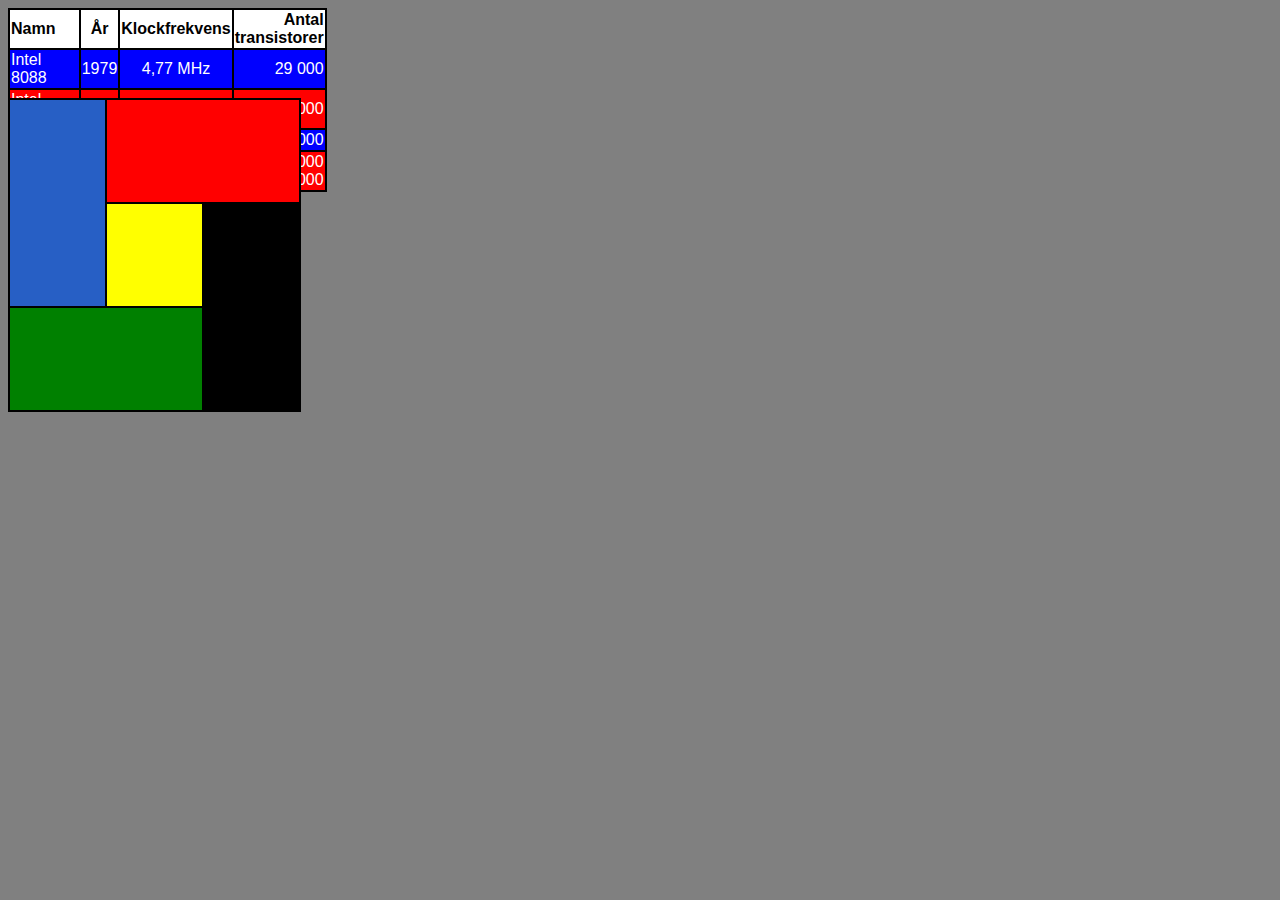
<file: Uppgift3.html>
<!DOCTYPE html>
<html lang="sv">
    <head>
        <meta charset="utf-8">
        <title>Uppgift 3</title>
        <link href="stylesheet.css" rel="stylesheet">
    </head>

    <body>
        <table class="processorer">
            <tr>
                <th class="namn">Namn</th>
                <th class="yer">År</th>
                <th>Klockfrekvens</th>
                <th class="at">Antal transistorer</th>
            </tr>
            <tr>
                <td>Intel 8088</td>
                <td class="yr">1979</td>
                <td class="kf">4,77 MHz</td>
                <td class="at">29 000</td>
            </tr>
            <tr>
                <td>Intel 80386DX</td>
                <td class="yr">1985</td>
                <td class="kf">16 MHz</td>
                <td class="at">275 000</td>
            </tr>
            <tr>
                <td>Pentium</td>
                <td class="yr">1993</td>
                <td class="kf">60 MHz</td>
                <td class="at">3 100 000</td>
            </tr>
            <tr>
                <td>Core i7</td>
                <td class="yr">2008</td>
                <td class="kf">3,33 GHz</td>
                <td class="at">781 000 000</td>
            </tr>
        </table><br><br>

        <table class="färgglad">
            <tr>
                <td class="fae" rowspan="2"></td>
                <td class="an" colspan="2"></td>
            </tr>
            <tr>
                <td class="mitten"></td>
                <td class="fat" rowspan="2"></td>
            </tr>
            <tr>
                <td class="fak" colspan="2"></td>
            </tr>
        </table>
    </body>
</html>
</file>
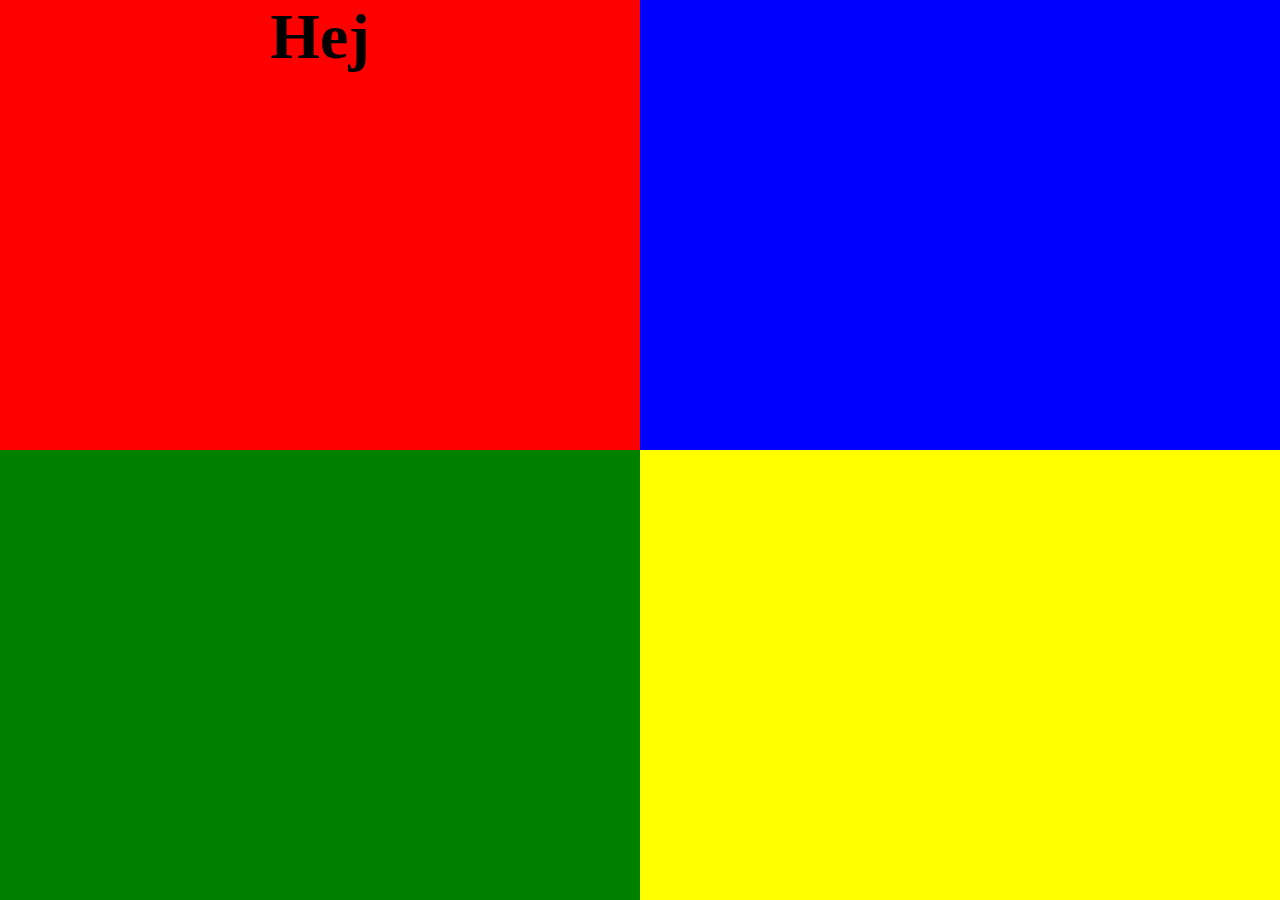
<file: Responsive/responsive.html>
<!DOCTYPE html>
<html lang="en">
<head>
    <meta charset="UTF-8">
    <meta http-equiv="X-UA-Compatible" content="IE=edge">
    <meta name="viewport" content="width=device-width, initial-scale=1.0">
    <link rel="stylesheet" href="responsive.css">
    <title>Responsive Square</title>
</head>
<body>
    <header>
        <h1>Hej</h1>
    </header> 
    <aside></aside>
    <nav></nav>
    <article></article>
</body>
</html>
</file>
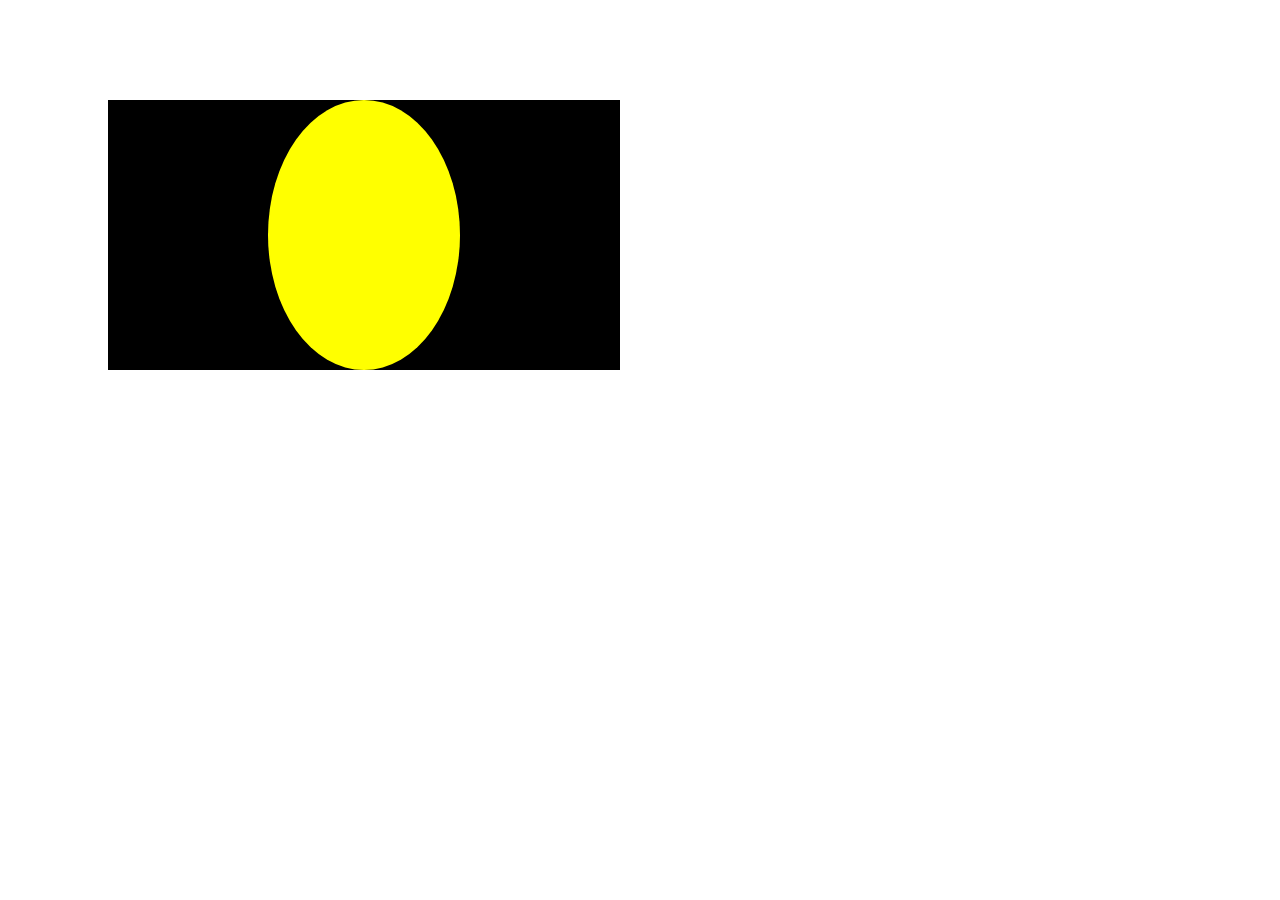
<file: Responsive/uppgift2.html>
<!DOCTYPE html>
<html lang="en">
<head>
    <meta charset="UTF-8">
    <meta http-equiv="X-UA-Compatible" content="IE=edge">
    <meta name="viewport" content="width=device-width, initial-scale=1.0">
    <link rel="stylesheet" href="uppgift2.css">
    <title>Responsiv design, upp 2</title>
</head>
<body>
    <main><article></article></main>
</body>
</html>
</file>
<file: stylesheet.css>
body{
    background-color: grey;
    display: grid;
    grid-template-rows: 80px auto 80px;
    grid-template-columns: 2fr 1fr;
    grid-gap:10px;
    grid-template-areas: 
    "header header"
    "main aside"
    "footer footer";
}

header{
    grid-area: header;
}

header > h1{
    font-family: 'Gill Sans', 'Gill Sans MT', Calibri, 'Trebuchet MS', sans-serif;
    border-bottom: 5px solid black;
}

main{
    grid-area: main;
}

aside{
    grid-area: aside;
}

aside img{
    width:80%;
}


footer{
    grid-area: footer;
}

footer > p{
    text-align: center;
    font-size: larger;
    font-family: 'Gill Sans', 'Gill Sans MT', Calibri, 'Trebuchet MS', sans-serif;
    border-top: 5px black solid;
    border-bottom: 5px solid black;
}

h1{
    font-family: Arial;
    font-size: 22px;
    text-align: center;
}

h2{
    text-align: center;
    color:black;
    background-color: grey;
}

.program{
    text-align: center;
    color: black;
    background-color: grey;
}

.tankar{
    text-align: right;
}

.ommig{
    border-style: solid;
}

.skola {
    position: relative;
    left: 50px;
}





table {
    width: 35%;
    font-family: Arial;
}

.processorer, td, th {
    border: 2px solid black;
    border-collapse: collapse;
}

.yer {
    width: 25%;
}

tr:nth-child(2) {
    background-color: blue;
    color: white;
}
tr:nth-child(4) {
    background-color: blue;
    color: white;
}
tr:nth-child(3) {
    background-color: red;
    color: white;
}
tr:nth-child(5) {
    background-color: red;
    color: white;
}
tr:nth-child(1) {
    background-color: white;
}

.namn {
    text-align: left;
}

.at {
    text-align: right;
}

.kf {
    text-align: center;
}

.yr {
    text-align: center;
}

.mitten {
    height: 100px;
    background-color: yellow;
}

.an {
    height: 100px;
    background-color: red;
}

.fae {
    background-color: rgb(39, 95, 197);
}

.fat {
    background-color: black;
}

.fak {
    height: 100px;
    background-color: green;
}

.färgglad {
    border-collapse: collapse;
}
</file>
<file: Responsive/responsive.css>
* {
    margin: 0;
    padding: 0;
}

body {
    background-color: lightgray;
    display: grid;
    grid-template-columns: repeat(2, 1fr);
    grid-template-rows: 2;
    grid-template-areas: 
    "header nav"
    "article aside";
}

header {
    grid-area: header;
    height: 50vh;
    width: 50vw;
    background-color: red;
}

h1 {
    font-size: 5vw;
    text-align: center;
}

nav {
    grid-area: nav;
    height: 50vh;
    width: 50vw;
    background-color: blue;
}

article {
    grid-area: article;
    height: 50vh;
    width: 50vw;
    background-color: green;
}

aside {
    grid-area: aside;
    height: 50vh;
    width: 50vw;
    background-color: yellow;
}
</file>
<file: Responsive/uppgift2.css>
main {
    margin-left: 100px;
    margin-top: 100px;
    width: 40vw;
    height: 30vh;
    background-color: black;
}

article {
    width: 15vw;
    height: 30vh;
    background-color: yellow;
    border-radius: 50%;
    margin:0 auto;
}
</file>
